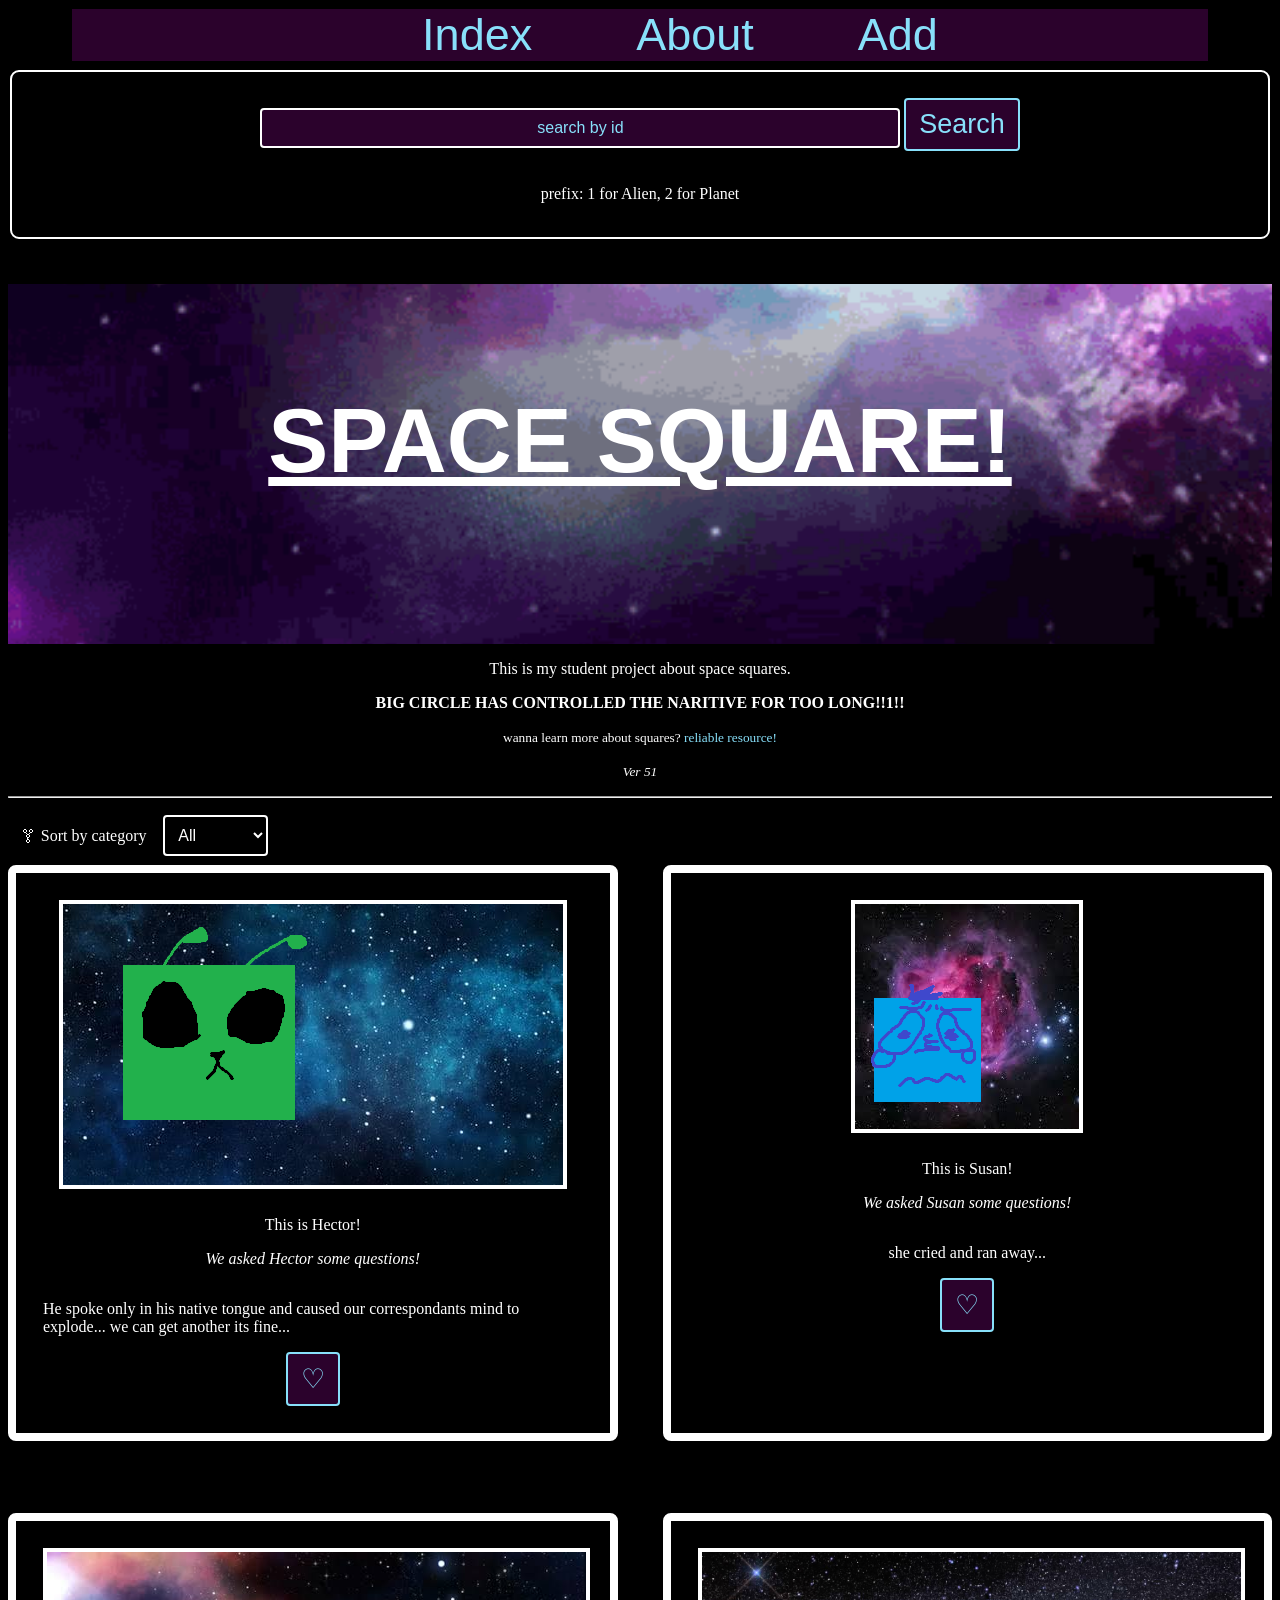
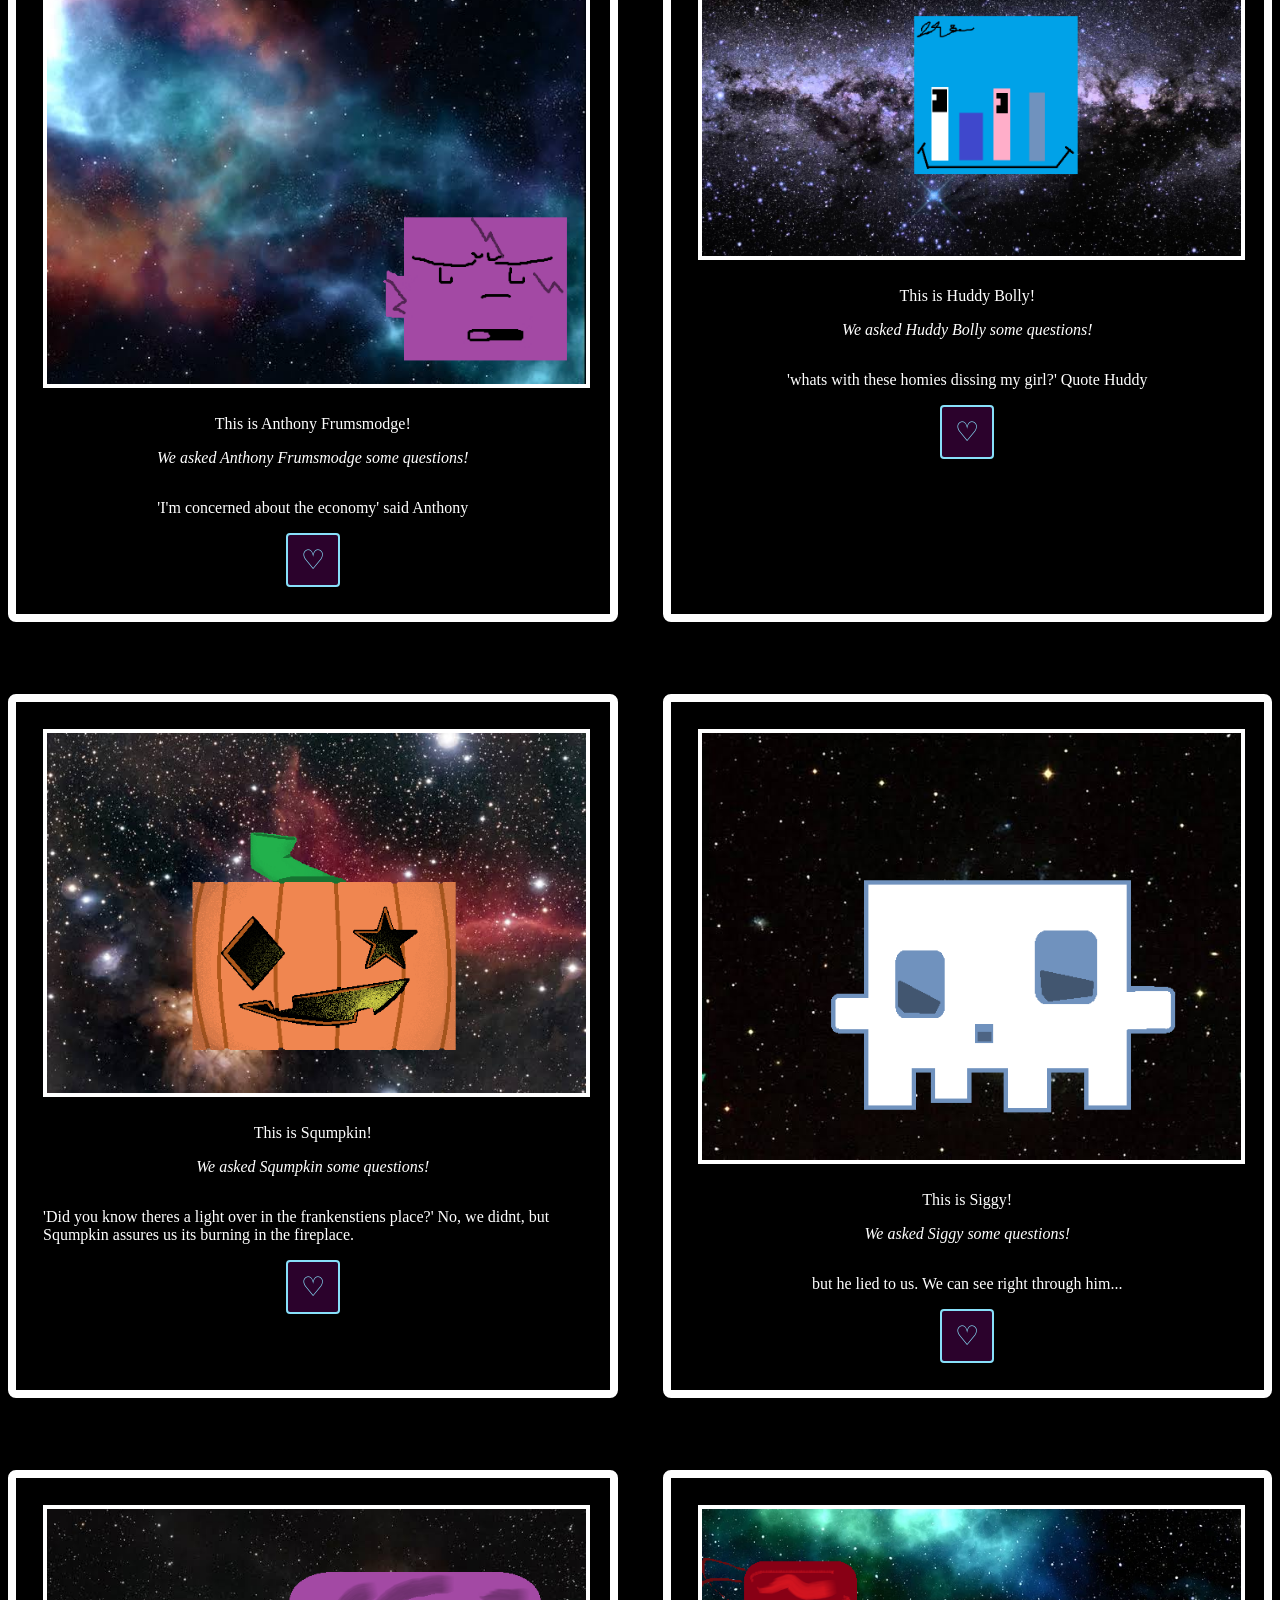
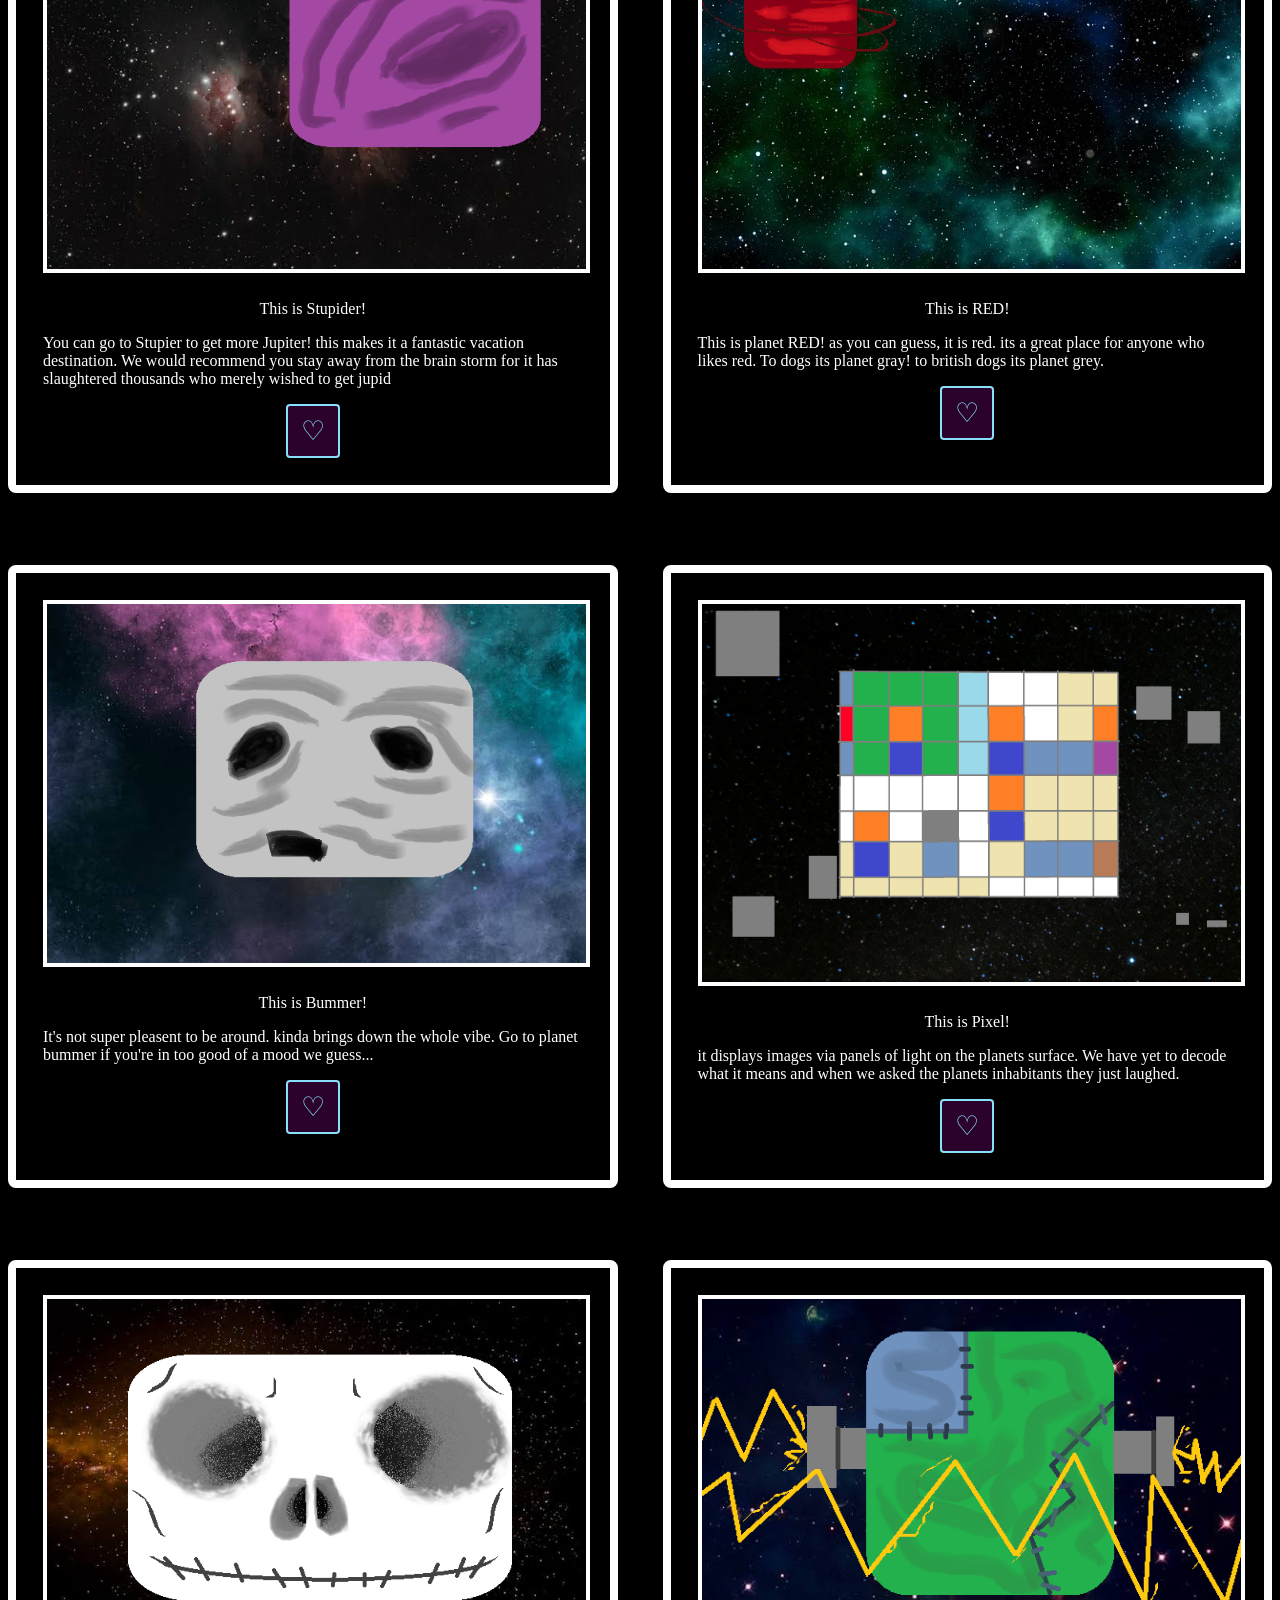
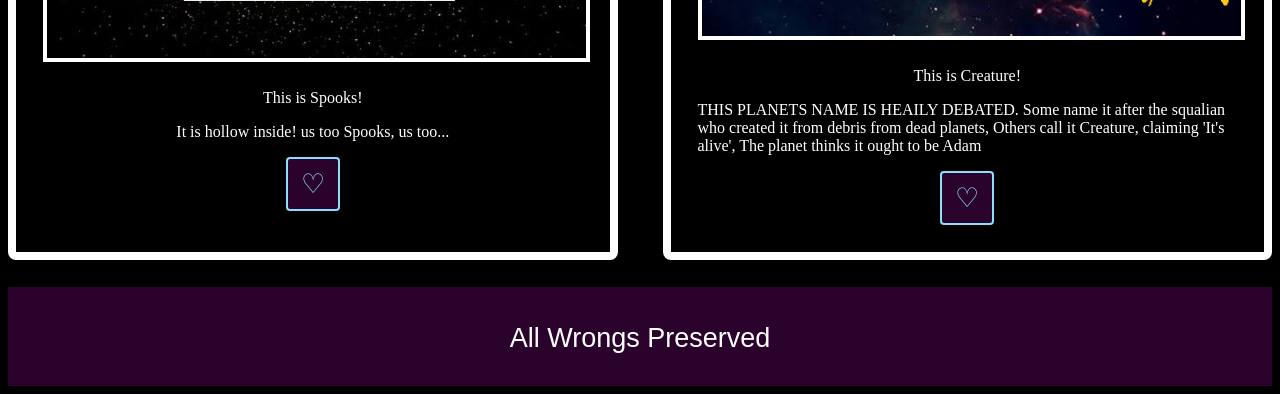
<file: client-static/index.html>
<!doctype html>
<html lang="en">

<head>
  <link rel="stylesheet" href="css/styleSheet.css">
  <meta charset="UTF-8">
  <meta name="viewport" content="width=device-width, initial-scale=1.0">
  <title>Space Square</title>
  <link rel="icon" type="image/x-icon" href="images/Icon.png">
</head>

<body>  
  <nav>
    <ul>
    <li><a href="index.html"><img class="Gif-fade" src="images/rainbow-blob-blob.gif" alt="blob blod gif">Index</a></li>
     <li><a href="about.html"><img class="Gif-fade" src="images/rainbow-blob-blob.gif" alt="blob blob gif">About</a></li>
    <li><a href="add.html"><img class="Gif-fade" src="images/rainbow-blob-blob.gif" alt="blob blob gif">Add</a></li>
    </ul>
  </nav>

  <fieldset class="add">
    <label for="txtSearch">
      <input class="search" required id="txtSearch" type="text" placeholder="search by id"/>
      <button class="submit" id="btnSearch">Search</button>
    </label>
    <p>prefix: 1 for Alien, 2 for Planet</p>
    <H4 id="searchRes"></H4>
  </fieldset>



  <header class="header">

    <h1>SPACE SQUARE!</h1>
  
  </header>

  <main>

  <article>

    <section>

      <p>This is my student project about space squares.</p>
      <p><strong>BIG CIRCLE HAS CONTROLLED THE NARITIVE FOR TOO LONG!!1!!</strong></p>
      <p><small>wanna learn more about squares? <a href="https://en.wikipedia.org/wiki/Square" target="_blank"> reliable resource!</a></small></p>
      <p><small><em>Ver 51</em></small></p>
    
    </section>

   </article>

    <hr> 
    <label for="filter">🝖 Sort by category</label>
    <select class= "select" id="filter">
      <option value="">All</option>
      <option value="Squalian">Squalian</option>
      <option value="Planet">Planet</option>
    </select>

<div id="item-list" class="item-list">

</div>

  </main>
<footer>
    <p>All Wrongs Preserved</p>
</footer>
<script src="js/data.js"></script>
<script src="js/app.js"></script>

</body>
</html>
</file>
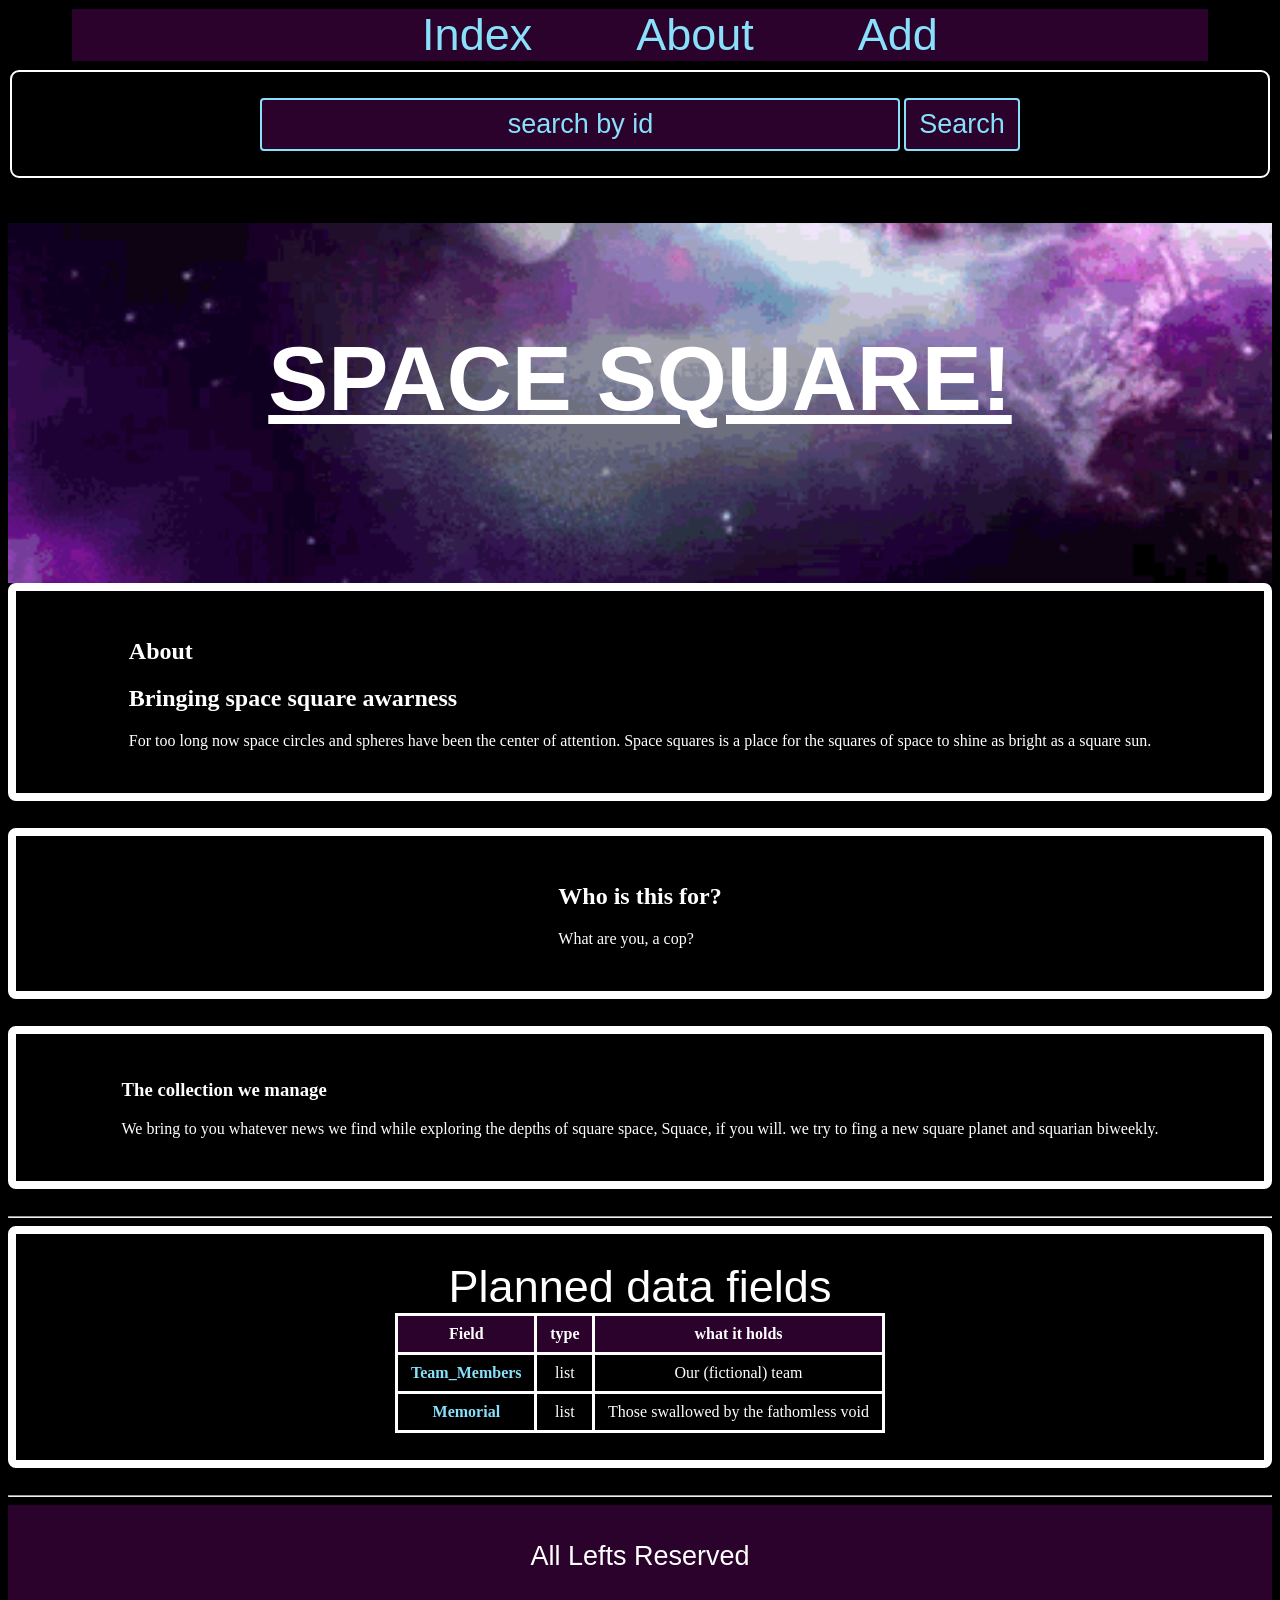
<file: client-static/about.html>
<!doctype html>
<html lang="en">
    <head>
        <link rel="stylesheet" href="css/styleSheet.css">
        <meta charset="UTF-8">
        <meta name="viewport" content="width=device-width, initial-scale=1.0">
        <link rel="icon" type="image/x-icon" href="/images/Icon.png">
        <title>Space Square about</title>

    </head>
    
    <body>        
        <nav>
            <ul>
            <li><a href="index.html"><img class="Gif-fade" src="images/rainbow-blob-blob.gif" alt="blob blob gif">Index</a></li>
            <li><a href="about.html"><img class="Gif-fade" src="images/rainbow-blob-blob.gif" alt="blob blob gif">About</a></li>
            <li><a href="add.html"><img class="Gif-fade" src="images/rainbow-blob-blob.gif" alt="blob blob gif">Add</a></li>
            </ul>
        </nav>
    <fieldset class="add">
        <label for="search">
            <input class="search" required id="search" type="txt" placeholder="search by id"/>
            <button class="submit">Search</button>
        </label>
    </fieldset>


        <header class="header">
            <h1>SPACE SQUARE!</h1>
        </header>
        <div class="Card">
        <article>
        <h1>About</h1>
        <h2>Bringing space square awarness</h2>
        <p>For too long now space circles and spheres have been the center of attention. 
            Space squares is a place for the squares of space to shine as bright as a square sun. </p>
        </article>
        </div>

        <div class="Card">
        <article>
        <h2>Who is this for?</h2>
            <p>What are you, a cop?</p>
        </article>
        </div>

        <div class="Card">
        <article>
        <h3>The collection we manage</h3>
            <p>We bring to you whatever news we find while exploring the depths of square space, Squace, if you will.
                we try to fing a new square planet and squarian biweekly.
            </p>
        </article>
        </div>

            <hr>
        <div class="Card">
        <article>
        <div class="table-wrap">
        <table>
            <caption>Planned data fields</caption>
            <thead>
            <tr>
                <th scope="col">Field</th>
                <th scope="col">type</th>
                <th scope="col">what it holds</th>
            </tr>
            </thead>
            <tbody>
            <tr>
                <th scope="row">Team_Members</th>
                <td>list</td>
                <td>Our (fictional) team</td>
                
            </tr>
            <tr>
                <th scope="row">Memorial</th>
                <td>list</td>
                <td>Those swallowed by the fathomless void</td>
            </tr>
            </tbody>
        </table>
        </div>

        </article>
        </div>
        <hr>

    <footer>
        <p>All Lefts Reserved</p>
     </footer>
     <script src="js/data.js"></script>
     <script src="js/app.js"></script>
    </body>

</html>
</file>
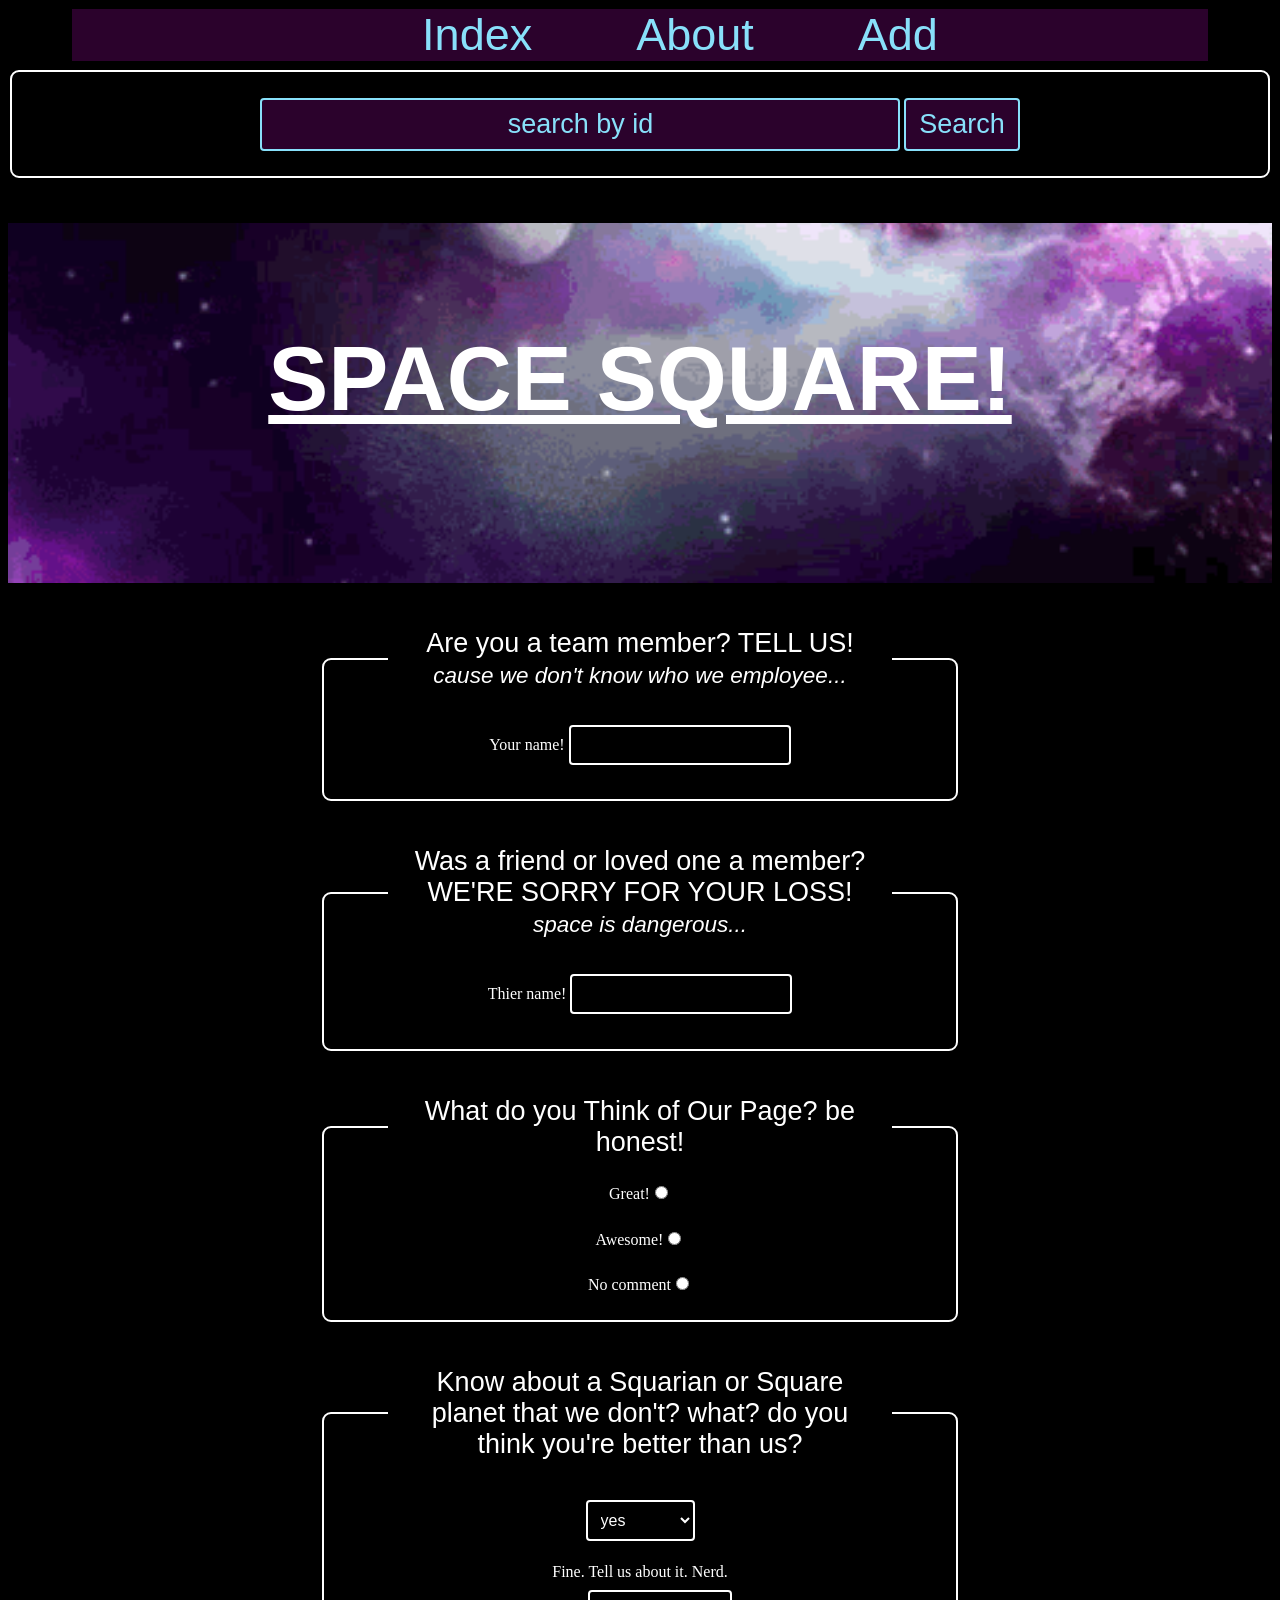
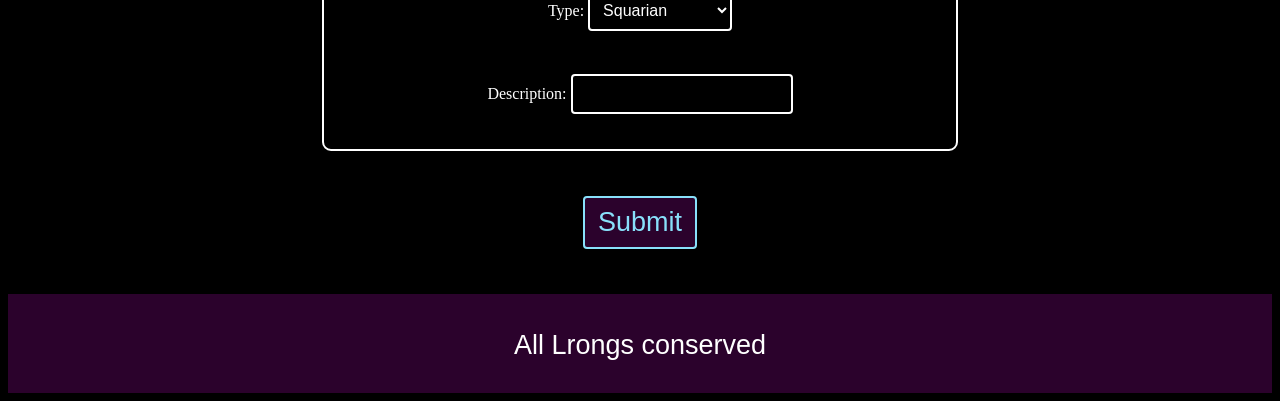
<file: client-static/add.html>
<!doctype html>
<html lang="en">

<head>
  <link rel="stylesheet" href="css/styleSheet.css">
  <meta charset="UTF-8">
  <meta name="viewport" content="width=device-width, initial-scale=1.0">
  <title>Space Square</title>
  <link rel="icon" type="image/x-icon" href="images/Icon.png">
</head>
<body>
        <nav>
            <ul>
            <li><a href="index.html"><img class="Gif-fade" src="images/rainbow-blob-blob.gif" alt="blob blob gif">Index</a></li>
            <li><a href="about.html"><img class="Gif-fade" src="images/rainbow-blob-blob.gif" alt="blob blob gif">About</a></li>
            <li><a href="add.html"><img class="Gif-fade" src="images/rainbow-blob-blob.gif" alt="blob blob gif">Add</a></li>
            </ul>
        </nav>
        <fieldset class="add">
         <label for="search">
            <input class="search" required id="search" type="txt" placeholder="search by id"/>
            <button class="submit">Search</button>
          </label>
     </fieldset>
          <header class="header">

            <h1>SPACE SQUARE!</h1>
  
         </header>

        <div class="add">
            <form action="#">

                <fieldset>
                    <legend>Are you a team member? TELL US! <small><em>cause we don't know who we employee...</em></small></legend>
                    <label for="team-mem">Your name!
                        <input required id="team-mem" type="text" minlength="1" maxlength="32"/>
                    </label>
                </fieldset>

                <fieldset>
                    <legend>Was a friend or loved one a member? WE'RE SORRY FOR YOUR LOSS! <small><em>space is dangerous...</em></small></legend>
                    <label for="memorial">Thier name!
                        <input id="memorial" type="text" minlength="1" maxlength="32"/>
                    </label>
                </fieldset>
                
                <fieldset>
                    <legend>What do you Think of Our Page? be honest!</legend>
                    <label for="feedback1">Great!<input name="feedback" id="feedback1" type="radio"></label><br>
                    <label for="feedback2">Awesome!<input name="feedback" id="feedback2" type="radio"/></label><br>
                    <label for="feedback3">No comment<input name="feedback" id="feedback3" type="radio"/></label>
                </fieldset>

                <fieldset>
                    <legend>Know about a Squarian or Square planet that we don't? what? do you think you're better than us?</legend>
                    <br>
                    <select class="select">
                        <option>yes</option>
                        <option>obviously</option>
                    </select>
                    <br>
                    
                    <label for="sugtype"> Fine. Tell us about it. Nerd.
                        <br>
                        Type:
                        <select class="select" id="sugtype">
                            <option>Squarian</option>
                            <option>Square Planet</option>
                        </select>
                        </label>

                        <label for="sugdes"> Description:
                            <input id="sugdes" type="text" >
                        </label>
                </fieldset>

                <button class="submit" type="submit">Submit</button>

             </form>

        </div>


    <footer>
        <p>All Lrongs conserved</p>
    </footer>
    
    <script src="js/data.js"></script>
    <script src="js/app.js"></script>
</body>

</html>
</file>
<file: client-static/css/styleSheet.css>
/*The comment markers are to denotate where an 
element iss most predominatly used, 
not where it is exclusive.
It's to help me find elements I need to
edit on the page of interest.*/

/*root css settings*/

:root{
    /*default colors*/
    --bgcolor: black;
    --mainfont: garamond, sans-serif;
    --text-color: white;
    --accent-color: rgb(43, 2, 44);
    --border-color: white;
    --link-static: rgb(136, 224, 250);
    --link-visited: rgb(153, 136, 250);
    --link-hover: rgb(240, 248, 255);
}

body{
    background-color: var(--bgcolor);
}

*{
    color: var(--text-color);
}



header {
    background-image: url("../images/Space Wow GIF by Feist.gif");
    background-repeat: no-repeat;
    background-position: center;
    background-attachment: fixed;
    background-size: cover;
    min-height: 30vh;
    margin: 0;
    
}

.search{
    text-align: center;
    font-size: 3vh;
    width: 50vw;
    box-sizing: border-box;
    padding: 1vh 0vh;
    border: 2px solid var(--link-static);
    border-radius: 4px;
    color: var(--link-static);
    background-color: var(--accent-color);
}

::placeholder{
    color: var(--link-static);
}

.Gif-fade{
    opacity: 0;
    transition: opacity 0.5s ease-in-out;
}

nav ul{
    display: flex;
    flex-direction: row;
    flex-wrap: wrap;
    list-style: none;
    padding-top: 0;
    justify-content: center;
    gap: 5vw;
    font-size: 5vh;
    font-family: var(--mainfont);
    background-color: var(--accent-color);
    margin-left: 5vw;
    margin-right: 5vw;
    margin-top: 1vh;
    margin-bottom: 1vh;
  
}

  a{
    text-decoration: none;
    color: var(--link-static);
  }


  a:visited{
    color: var(--link-visited);
  }

    a:hover{
    color: var(--link-hover);
  }
  
   a:hover .Gif-fade{
    opacity: 1;
  }

.header{
    text-align: center;
    color: var(--text-color);
    font-size: 5vh;  
    padding-top: 5vh;
    padding-bottom: 5vh;
    font-family: var(--mainfont);
    text-decoration: underline;
}
/*end of root css settings*/

/*index.html*/
section{
    text-align: center;
}
/*card container*/
.item-list{
    display: grid;
    grid-template-columns: repeat(auto-fit, minmax(50vh, 1fr));
    gap: 5vh;
    justify-items:stretch;
}

.Planets, .Squarians{
    text-align: center;
}

.Card{
    box-sizing: border-box;
    display: flex;
    flex-direction: column;
    gap: 3vh;
    align-items: center;
    padding: 3vh;
    border-radius: 8px;
    border: solid var(--border-color) 8px;
    margin-bottom: 3vh;
    max-width: 100%;
    height: auto;
}

.image{
    display: block;
    margin-left: auto;
    margin-right: auto;
    max-width: 100%;
    border: solid var(--border-color) 4px;
    height: auto;
    min-width: 0;
}

.Card-Text{
    display: flex;
    flex-direction: column;
    align-items: center;
    min-width: 0;
}

@media (max-width: 780px){
    .item-list{
        grid-template-columns: repeat(auto-fit, minmax(180px, 1fr));
        flex-wrap: wrap;
        gap: 5vh;
        display: grid;
        justify-items: center;
    }
}
/*end of index.html*/

/*add.html*/

.add{
    text-align: center;
    height: auto;
}

input, .select{
    background-color: var(--bgcolor);
}

form{
    max-width: 40rem;
    margin: 5vh auto 5vh;
}

fieldset{
    border: 2px solid var(--border-color);
    border-radius: 1vh;
    margin-bottom: 5vh;
    padding: 1vw 5vw;
}

legend{
    font-family: var(--mainfont);
    font-size: 3vh;
    padding: 0 1vw;
}

label{
    display: inline-block;
    margin: 1vw;
}

input[type="text"], select{
    font-size:100%;
    padding: 1vh;
    margin: 1vh 0 1vh;
    border:2px solid var(--border-color);
    border-radius: 4px;
    max-width: 100%;
}

.submit{
    font-size: 3vh;
    padding: 1vh 1vw;
    border: 2px solid var(--link-static);
    border-radius: 4px;
    color: var(--link-static);
    background-color: var(--accent-color);
}

.submit:hover{
    color: var(--accent-color);
    background-color: var(--link-static);
}
/*end of add.html */

/*about.html*/
table{
    border-collapse: collapse;
    max-width: 100%;
}

caption{
    font-family: var(--mainfont);
    font-size: 5vh;
}

th, td{
    border: 3px solid var(--border-color);
    padding: 1vh 1vw;
    text-align: center;
}

thead th{
    background-color: var(--accent-color);
}

tbody th{
    color: var(--link-static);
}

.table-wrap{
    overflow-x:auto;
    max-width: 100%;
}
/*end of about.html*/

footer{
    display: block;
    height: 10vh;
    background-color: var(--accent-color);
    font-family: var(--mainfont);
    text-align: center;
    font-size:3vh;
    padding-top: 1vh;
}
</file>
